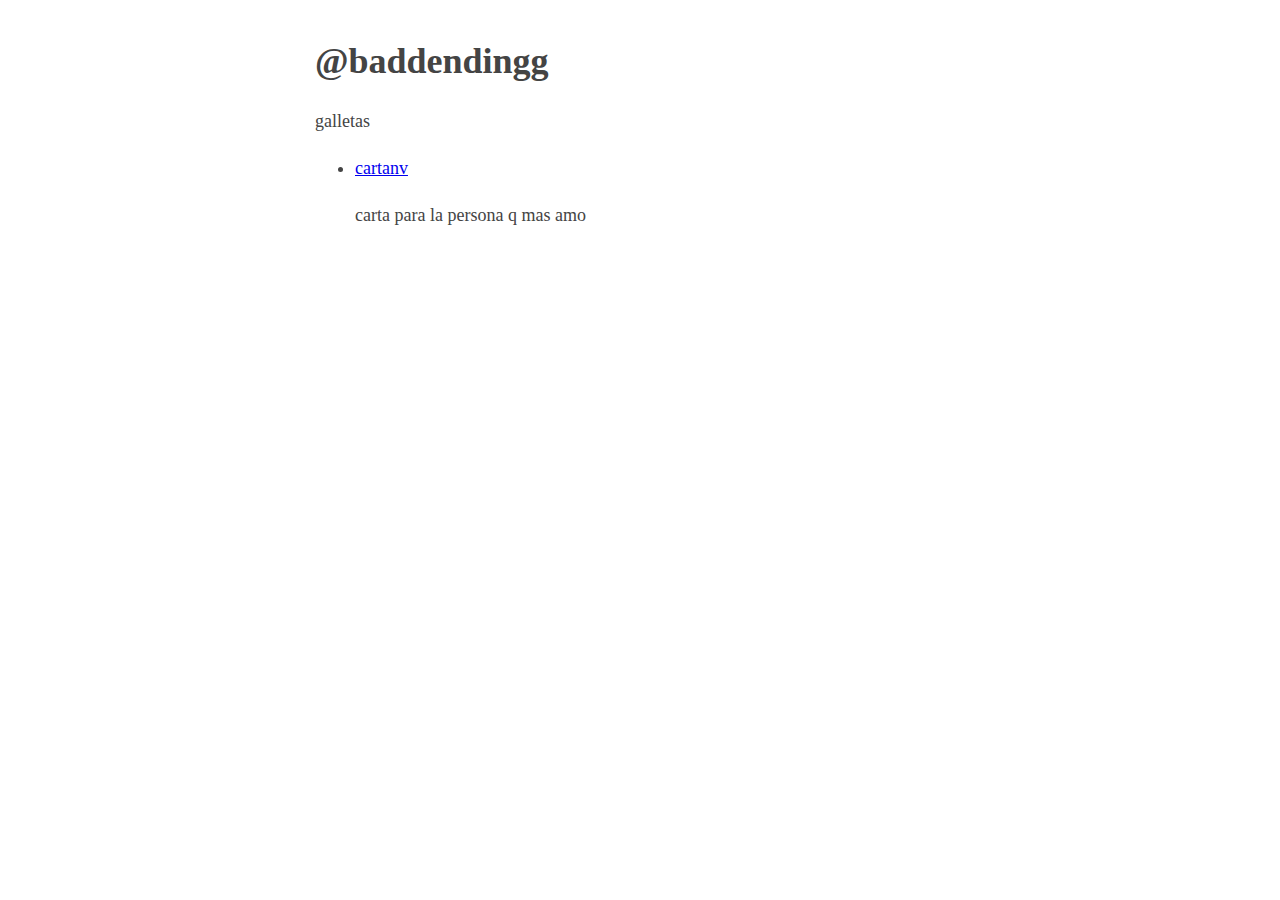
<file: index.html>
<!DOCTYPE html>
<html lang="es">

<head>
    <meta charset="UTF-8">
    <meta name="viewport" content="width=device-width, initial-scale=1.0">
    <title>Mis aplicaciones</title>
    <style>
        body {
            margin: 40px auto;
            max-width: 650px;
            line-height: 1.6;
            font-size: 18px;
            color: #444;
            padding: 0 10px
        }

        h1,
        h2,
        h3 {
            line-height: 1.2
        }
    </style>
</head>

<body>
    <main>
        <h1>@baddendingg</h1>
        <p>galletas</p>
        <ul>
            <li>
                <a href="./san valentin/index.html">cartanv</a>
                <p>carta para la persona q mas amo</p>
            </li>
        </ul>
    </main>
</body>

</html>
</file>
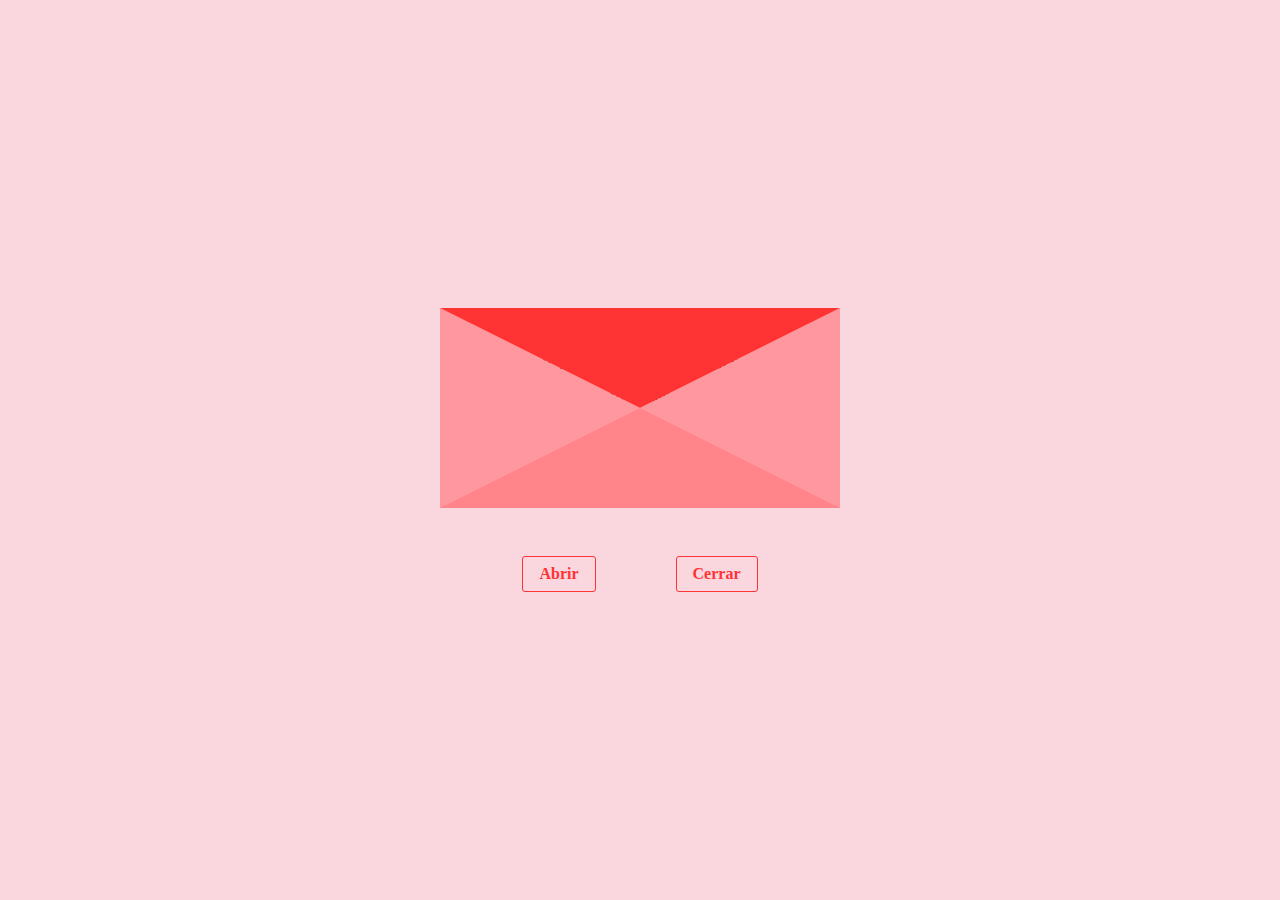
<file: san valentin/index.html>
<!DOCTYPE html>
<html lang="es">
<head>
  <meta charset="UTF-8">
  <meta name="viewport" content="width=device-width, initial-scale=1.0">
  <title>Carta</title>
  <link rel="stylesheet" href="style.css">
</head>
<body>
  <main>
    <div class="container-letter">
      <div class="cover"></div>
      <span class="heart">♥</span>
      <p class="paper" id="mainMessage">
        OLA AMOR.Te amo tanto q mi vida sin ti no tendria sentido,ns si sabias pero mañana cumplimos un mes de nv y estoy muy feliz q porfin duraramos mas.TE AMO y espero te guste esto
      </p>
      <div class="letter"></div>
    </div>
    <div class="options">
      <button id="open">Abrir</button>
      <button id="close">Cerrar</butto>
    </div>
  </main>
  <script src="script.js"></script>
</body>
</html>
</file>
<file: san valentin/style.css>
/* reset css */

* {
    min-width: 0;
    font: inherit;
  }
  
  *,
  *::before,
  *::after {
    box-sizing: border-box;
  }
  
  img,
  video,
  svg {
    display: block;
    height: auto;
    max-width: 100%;
  }
  
  body {
    margin: 0;
    min-height: 100dvh;
  }
  
  h1,
  h2,
  h3 {
    text-wrap: balance;
  }
  
  p {
    text-wrap: pretty;
  }
  
  /* styles */
  /* TODO: Cambiar la fuente
  
  * {
    font-family: comic-sans;
  } */
  
  body {
    background-color: #fad7df;
  }
  
  main {
    display: flex;
    flex-direction: column;
  
    gap: 3rem;
    justify-content: center;
    align-items: center;
    height: 100vh;
  }
  
  .container-letter {
    position: relative;
  }
  
  .cover {
    position: absolute;
    border-left: 200px solid transparent;
    border-right: 200px solid transparent;
    border-top: 100px solid #fe3334;
    border-bottom: 100px solid transparent;
  
    /*  */
    transition: transform .75s;
    transform-origin: top;
  }
  
  .paper {
    position: absolute;
    padding: 1.5rem;
    line-height: 2rem;
    right: 5px;
    /*  */
    z-index: -1;
    background: white;
    width: 390px;
    height: 180px;
  
    transition: all .75s;
  }
  
  .letter {
    border-left: 200px solid #ff989e;
    border-right: 200px solid #ff989e;
    border-top: 100px solid transparent;
    border-bottom: 100px solid #ff858a;
  }
  
  .options {
    display: flex;
    gap: 5rem;
  
    & button {
      color: #ff3234;
      font-weight: 600;
      border-radius: 3px;
      background: #fad7df;
      padding: 0.5rem 1rem;
      border: 1px solid #fe3334;
      cursor: pointer;
    }
  
    & button:hover {
      background: #ff989e;
      color: white;
    }
  }
  
  .open-cover {
    transform: rotatex(180deg);
  }
  
  .open-paper {
    animation: openPaper .5s forwards;
  }
  
  @keyframes openPaper {
    0% {
      top: 0;
    }
    100% {
      top: -120px;
    }
  }
  
  .close-paper {
    animation: closePaper .5s forwards;
  }
  
  @keyframes closePaper {
    0% {
      top: -120px;
    }
    100% {
      top: 0;
    }
  }
  
  
  .heart {
    display: none;
    position: absolute;
    top: 25%;
    left: 46.5%;
    margin: auto;
    font-size: 3rem;
  
    color: #fe3334;
  
    animation: crecer 1s forwards ;
  }
  
  @keyframes crecer {
    0% {
      scale: 1;
      opacity: 1;
    }
    100% {
      scale: 3;
      opacity: 0;
  
    }
  }
</file>
